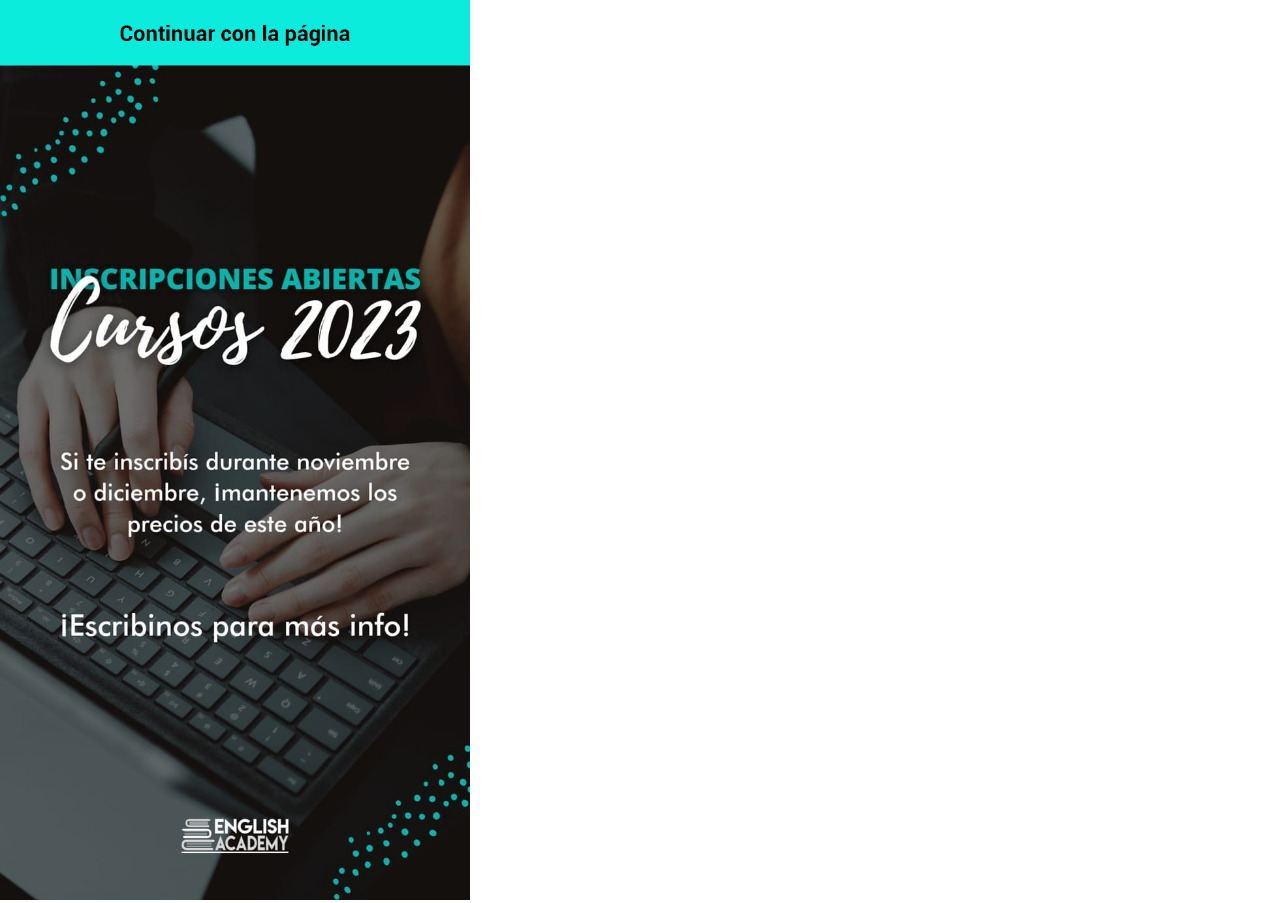
<file: Inscripciones.html>
<html>
    <head>
        <style>
            * {
                margin: 0;
                padding: 0;
            }
            .imgbox {
                display: grid;
                height: 100%;
            }
            .center-fit {
                max-width: 100%;
                max-height: 100vh;
                margin: auto;
            }
        </style>
    </head>
    <body>
      <a onclick="close_window()" style="cursor: pointer;"  target="_blank"> 
        <img  class="center-fit" src="assets/images/inscripciones.jpg" /></a>
  </body>
</html>
<script>
    function close_window() {

    close();

}
</script>
</file>
